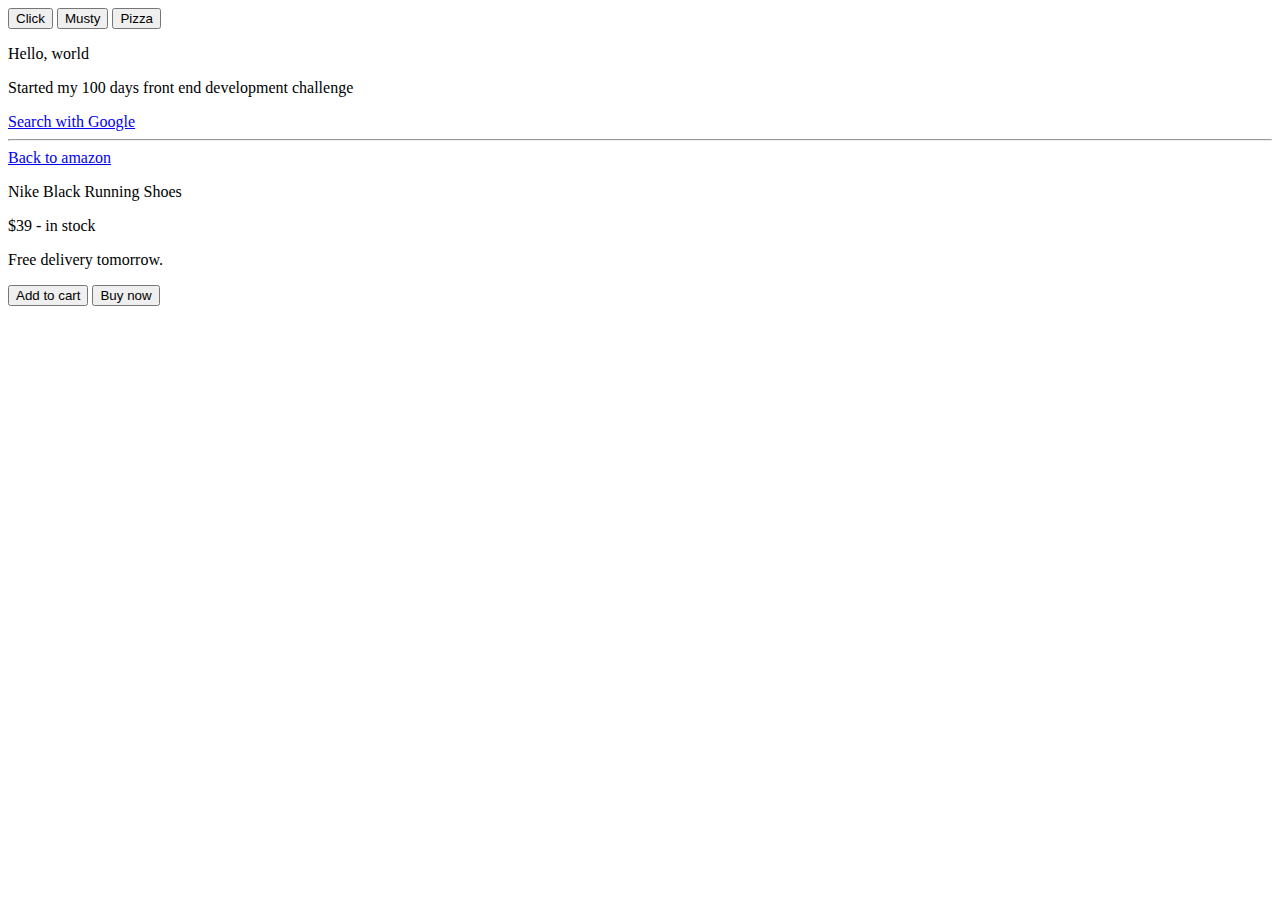
<file: day1/index.html>
<!DOCTYPE html>
<html lang="en">
<head>
  <meta charset="UTF-8">
  <meta name="viewport" content="width=device-width, initial-scale=1.0">
  <title>Assignment of tags element and attribute</title>
</head>
<body>
  <button>Click</button>
  <button>Musty</button>
  <button>Pizza</button>
  <p>Hello, world</p>
  <p>Started my 100 days front end development challenge</p>
  <a href="http://google.com">Search with Google</a>
  <hr>
  <a href="http://amazon.com">Back to amazon</a>
  <p>Nike Black Running Shoes</p>
  <p>$39 - in stock</p>
  <p>Free delivery tomorrow.</p>
  <button>Add to cart</button>
  <button>Buy now</button>
</body>
</html>
</file>
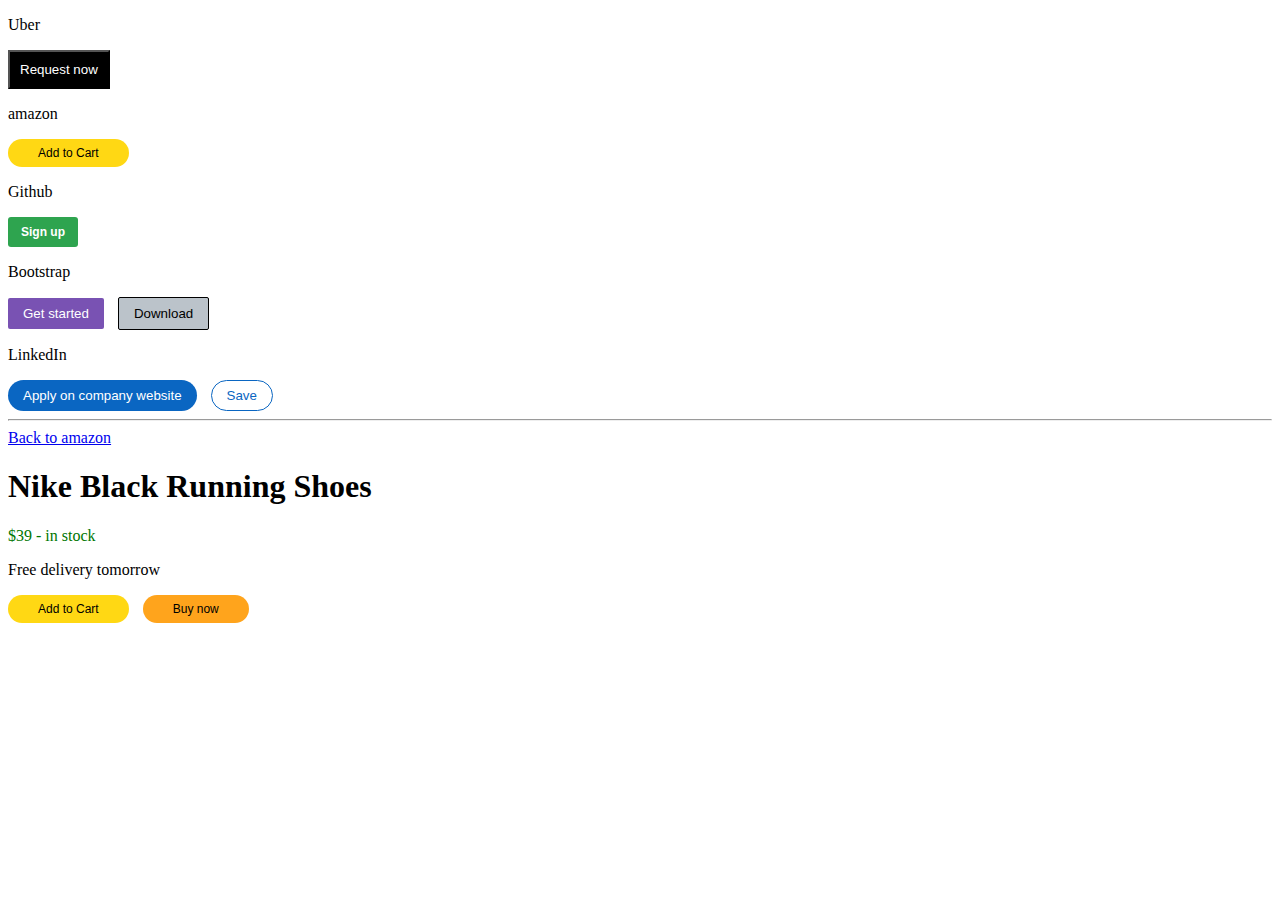
<file: day2/index.html>
<!DOCTYPE html>
<html lang="en">
<head>
  <meta charset="UTF-8">
  <meta name="viewport" content="width=device-width, initial-scale=1.0">
  <title>intro to CSS</title>
  <link rel="stylesheet" href="../day2/index.css">
</head>
<body>
  <p>Uber</p>
    <button class="uber-btn">Request now</button>
  <p>amazon</p>
    <button class="amazon-btn">Add to Cart</button>
  <p>Github</p>
    <button class="github-btn">Sign up</button>
  <p>Bootstrap</p>
    <button class="get-started-btn">Get started</button>
    <button class="download-btn">Download</button>
  <p>LinkedIn</p>
    <button class="linkedin-apply">Apply on company website</button>
    <button class="linkedin-save">Save</button>
    <hr>
  
  <a href="amazon.com"> Back to amazon</a>
  <h1>Nike Black Running Shoes</h1>
  <p class="stock">$39 - in stock</p>
  <p>Free delivery tomorrow</p>
  <button class="amazon-btn">Add to Cart</button>
  <button class="buy-btn">Buy now</button>  
</body>
</html>
</file>
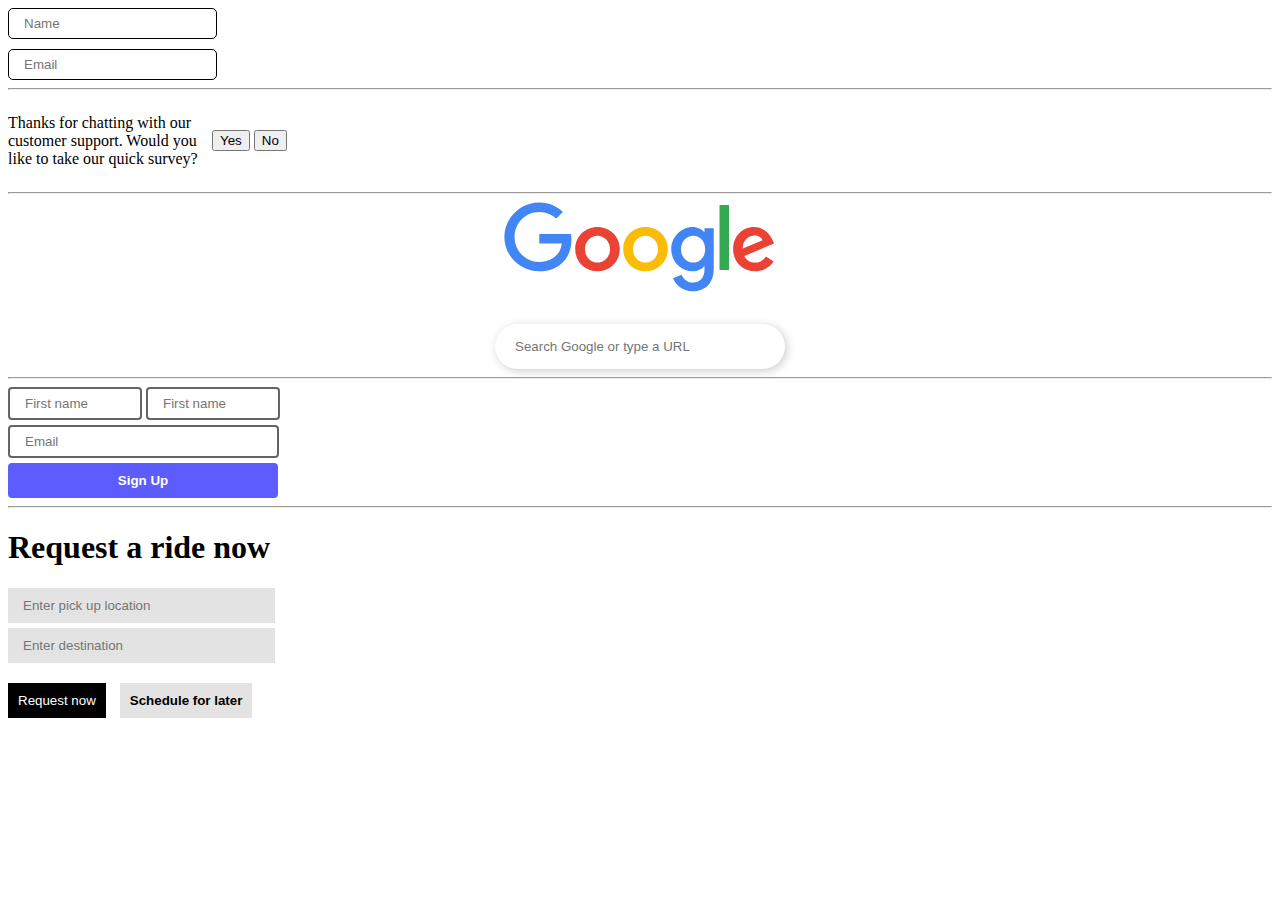
<file: day4/index.html>
<!DOCTYPE html>
<html lang="en">
<head>
  <meta charset="UTF-8">
  <meta name="viewport" content="width=device-width, initial-scale=1.0">
  <title>Day 4 block, inline and inline-block</title>
  <link rel="stylesheet" href="/day4/index.css">
</head>
<body>
  <input type="text" placeholder="Name" class="name">
  <input type="email" placeholder="Email" class="email">

  <hr>

  <p>
    Thanks for chatting with our customer support. Would you like to take our quick survey?
  </p>
  <button class="yes">Yes</button>
  <button class="no">No</button>

  <hr>

  <img src="/day4/images/google_logo.svg" alt="">
  <input type="text" placeholder="Search Google or type a URL" class="google-search-box">

  <hr>

  <input type="text" placeholder="First name" class="first-name">
  <input type="text" placeholder="First name" class="first-name">
  <input type="email" placeholder="Email" class="email-input">
  <button class="sign-up">Sign Up</button>

  <hr>
  <h1>
    Request a ride now
  </h1>
  <input type="text" placeholder="Enter pick up location" class="pick-up">
  <input type="text" placeholder="Enter destination" class="destination">
  <button class="request">Request now</button>
  <button class="schedule">Schedule for later</button>

</body>
</html>
</file>
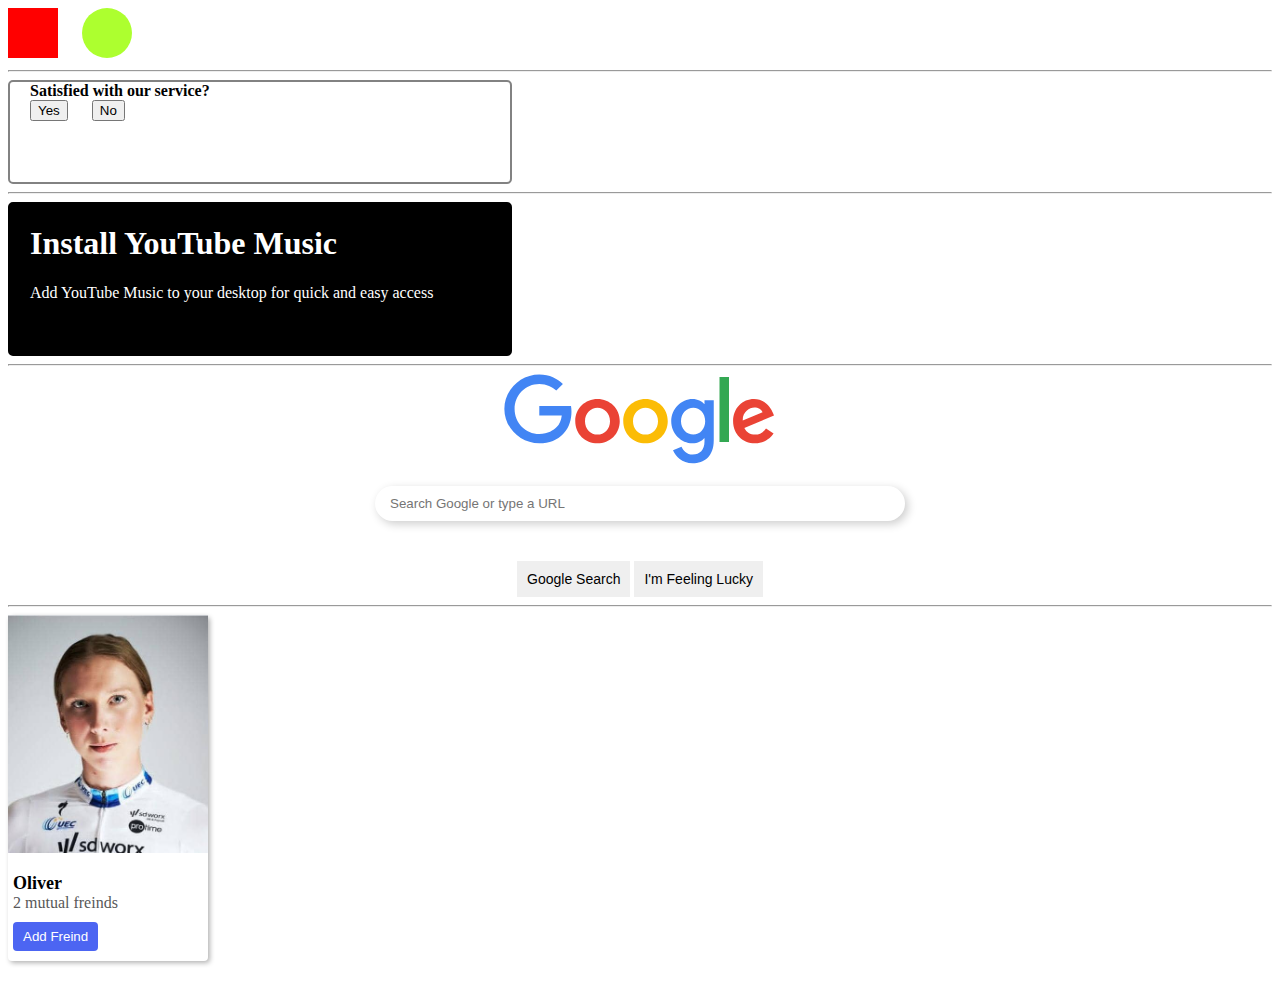
<file: day5/index.html>
<!DOCTYPE html>
<html lang="en">
<head>
  <meta charset="UTF-8">
  <meta name="viewport" content="width=device-width, initial-scale=1.0">
  <title>Day 5 assignments</title>
  <link rel="stylesheet" href="/day5/index.css">
</head>
<body>
  <div class="red-rectangle"></div>
  <div class="green-circle"></div>

   <hr>

<div class="satisfied">
  <p>
    Satisfied with our service?
  </p>
  <button>Yes</button>
  <button>No</button>
</div>

  <hr>

<div class="youtube-music">
  <h1>Install YouTube Music</h1>
  <p>Add YouTube Music to your desktop for quick and easy access</p>
</div>  

  <hr>

  <div class="google">
    <div class="google-logo">
      <img src="/day4/images/google_logo.svg" alt="">
    </div>
    <div class="search-box">
      <input class="google-input" type="text" placeholder="Search Google or type a URL">
    </div>
    <div class="button-section">
      <button>Google Search</button>
      <button>I'm Feeling Lucky</button>
    </div>
  </div>

  <hr>

  <div class="tweet-card">
    <div class="tweet-img">
      <img src="/day5/images/tweet-img.jpg" alt="">
    </div>
    <div class="tweet-content">
      <p class="name">Oliver</p>
      <p class="description">2 mutual freinds</p>
      <button class="add-btn">Add Freind</button>
    </div>
  </div>

</body>
</html>
</file>
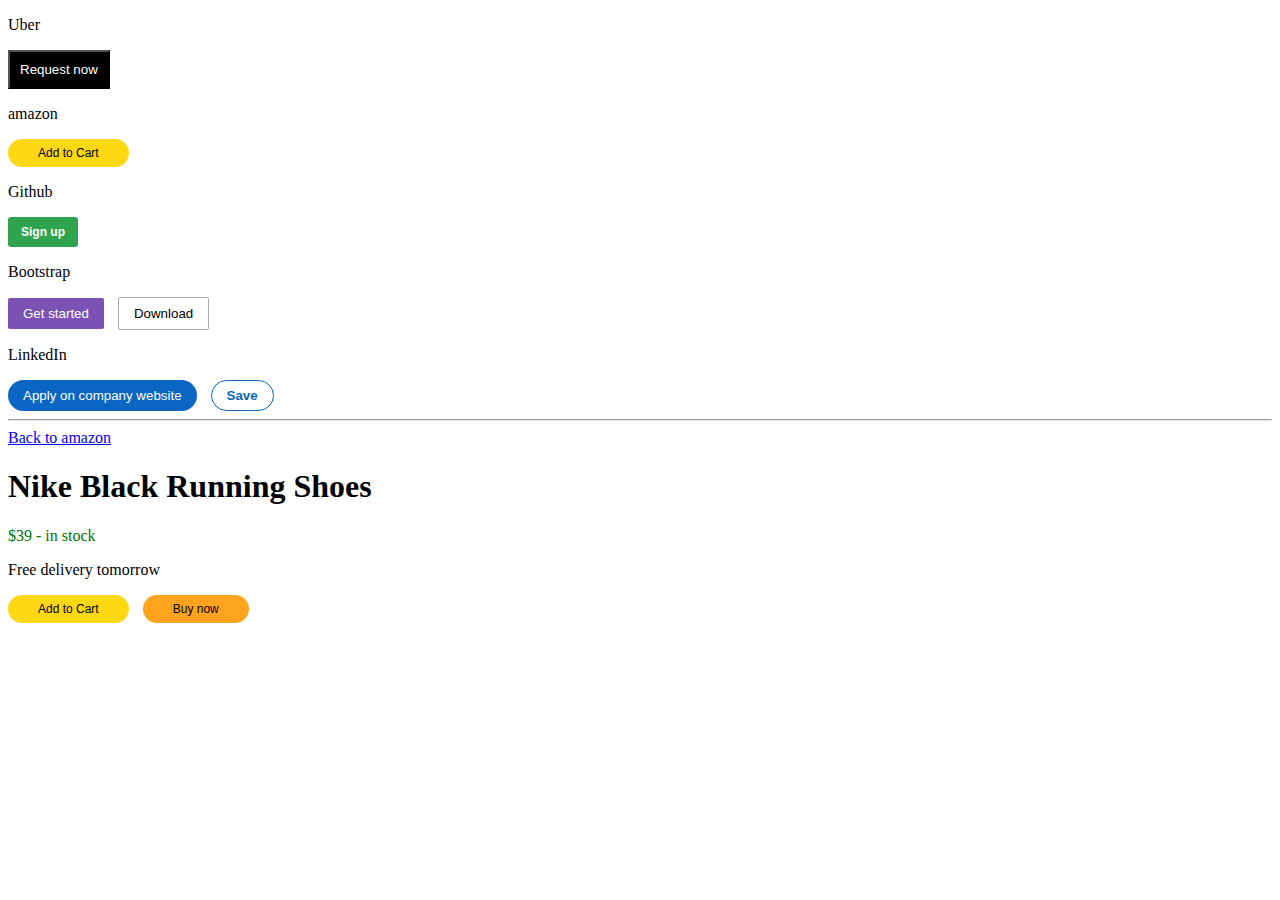
<file: day2/index2.html>
<!DOCTYPE html>
<html lang="en">
<head>
  <meta charset="UTF-8">
  <meta name="viewport" content="width=device-width, initial-scale=1.0">
  <title>intro to CSS transition and hover</title>
  <link rel="stylesheet" href="../day2/index2.css">
</head>
<body>
  <p>Uber</p>
    <button class="uber-btn">Request now</button>
  <p>amazon</p>
    <button class="amazon-btn">Add to Cart</button>
  <p>Github</p>
    <button class="github-btn">Sign up</button>
  <p>Bootstrap</p>
    <button class="get-started-btn">Get started</button>
    <button class="download-btn">Download</button>
  <p>LinkedIn</p>
    <button class="linkedin-apply">Apply on company website</button>
    <button class="linkedin-save">Save</button>
    <hr>
  
  <a href="amazon.com"> Back to amazon</a>
  <h1>Nike Black Running Shoes</h1>
  <p class="stock">$39 - in stock</p>
  <p>Free delivery tomorrow</p>
  <button class="amazon-btn">Add to Cart</button>
  <button class="buy-btn">Buy now</button>  
</body>
</html>
</file>
<file: day2/index.css>
.uber-btn{
  background-color: black;
  color: white;
  padding: 10px;

}

.amazon-btn{
  background-color: rgb(255,216,20);
  border: none;
  padding: 7px 30px;
  border-radius: 20px;
  font-size: 12px;
}

.github-btn{
  color: white;
  background-color: rgb(46,164,79);
  border: none;
  padding: 8px 13px;
  border-radius: 3px;
  font-weight: 600;
  font-size: 12px;
}

.get-started-btn{
  color: white;
  background-color: rgb(121,82,179);
  border: none;
  padding: 8px 15px;
  border-radius: 2px;
  margin-right: 10px ;
}

.download-btn{
  background-color: rgb(187, 195, 202);
  border: solid 1px black; /* style width and color*/
  padding: 8px 15px;
  border-radius: 2px;
}

.linkedin-apply{
  color: white;
  background-color: rgb(10, 102, 194);
  padding: 8px 15px;
  border: none;
  border-radius: 20px;
  margin-right: 10px;
}

.linkedin-save{
  color: rgb(10, 102, 194);
  background-color: white;
  padding: 7px 15px;
  border-radius: 20px;
  border: solid 1px rgb(10, 102, 194);
}

.stock{

}

.buy-btn{
  background-color: rgb(255,164,28);
  border: none;
  padding: 7px 30px;
  border-radius: 20px;
  font-size: 12px;
  margin-left: 10px;
}

.stock{
  color: rgb(0, 118, 0);
}
</file>
<file: day4/index.css>
.name, .email{
  border-radius: 5px;
  border: solid 1.6px black;
  padding: 7px 15px;
}

.name{
  display: block;
  margin: 0 0 10px 0;
}

p{
  width: 200px;
  display: inline-block;
  vertical-align: middle;
}

.google-search-box{
  border: none;
  padding: 15px 20px;
  width: 250px;
  border-radius: 30px;
  box-shadow: 2px 2px 10px rgba(0, 0, 0, 0.2);
  display: block;
  margin-left: auto;
  margin-right: auto;
}

img{
  margin-bottom: 30px;
  margin-left: auto;
  margin-right: auto;
  display: block;
  ;
}

.first-name{
  display: inline-block;
  padding: 7px 15px;
  width: 100px;
  margin-bottom: 5px;
  border-radius: 4px;
  border: solid 2px rgb(100, 100, 100);
}

.email-input{
  display: block;
  padding: 7px 15px;
  width: 237px;
  margin-bottom: 5px;
  border-radius: 4px;
  border: solid 2px rgb(100, 100, 100);
}

.sign-up{
  border: none;
  width: 270px;
  padding: 10px 15px;
  background-color: rgb(93, 93, 255);
  color: white;
  border-radius: 4px;
  font-weight: 600;
}

.pick-up{
  display: block;
  padding: 10px 15px;
  width: 237px;
  margin-bottom: 5px;
  border: none;
  background-color: rgb(227, 227, 227);
}

.destination{
  display: block;
  padding: 10px 15px;
  width: 237px;
  margin-bottom: 5px;
  border: none;
  background-color: rgb(227, 227, 227);
  margin-bottom: 20px;
}

.request{
  border: none;
  padding: 10px;
  color: white;
  background-color: black;
  margin-right: 10px;
}

.schedule{
  border: none;
  padding: 10px;
  color: rgb(0, 0, 0);
  background-color: rgb(227, 227, 227);
  margin-right: 10px;
  font-weight: 600;
}
</file>
<file: day5/index.css>
p{
  margin: 0;
}
.red-rectangle{
  width: 50px;
  height: 50px;
  background-color: red;
  display: inline-block;
  margin-right: 20px;
}

.green-circle{
  width: 50px;
  height: 50px;
  border-radius: 25px;
  background-color: greenyellow;
  display: inline-block;
}

.satisfied{
  border: solid 2px rgb(130, 130, 130);
  width: 500px;
  height: 100px;
  border-radius: 5px;
}

.satisfied p{
  padding-left: 20px;
  font-weight: 600;
  font-size: 16px;
}

.satisfied button {
  margin-left: 20px;
}

.youtube-music{
 border: solid 2px black;
 width: 500px;
 height: 150px;
 border-radius: 5px;
 background-color: black;
}

.youtube-music p, .youtube-music h1{
  color: white;
  padding-left: 20px;
}

.search-box{
  width: 100%;
  margin: auto;
}

.google-input{
  display: block;
  margin: auto;
  padding: 10px 15px;
  width: 500px;
  border-radius: 50px;
  margin-bottom: 40px;
  border: none;
  box-shadow: 3px 3px 10px rgba(0, 0, 0, 0.2);
}

.button-section{
  text-align:center;
}

.button-section button{
  padding: 10px;
  border: none;
  font-size: 14px;  
}


img{
  display: block;
  margin: auto;
  margin-bottom: 20px;
}


.tweet-card{
  width: 200px;
  border: none;
  border-radius: 4px;
  box-shadow: 2px 2px 5px rgba(0, 0, 0, 0.3);
  margin-bottom: 20px;
}
.tweet-img img{
  width: 100%;
}

.name{
  font-size: 18px;
  font-weight: 600;
  margin: 0px 0px 0px 5px;
}

.description{
  font-size: 16px;
  color: rgb(88, 88, 88);
  margin: 0px 0px 10px 5px;
}

.add-btn{
  background-color: rgb(76, 101, 242);
  border: none;
  color: white;
  padding: 7px 10px;
  border-radius: 4px;
  margin: 0px 0px 10px 5px;
}
</file>
<file: day2/index2.css>
.uber-btn{
  background-color: black;
  color: white;
  padding: 10px;
  cursor: pointer;
}

.uber-btn:hover{
  opacity: 0.7;
}

.amazon-btn{
  background-color: rgb(255,216,20);
  border: none;
  padding: 7px 30px;
  border-radius: 20px;
  font-size: 12px;
}

.amazon-btn:hover{
  background-color: rgb(240, 203, 16);
}

.github-btn:hover{
  box-shadow: 3px 3px 5px rgba(0, 0, 0, 0.15);
}

.github-btn{
  color: white;
  background-color: rgb(46,164,79);
  border: none;
  padding: 8px 13px;
  border-radius: 3px;
  font-weight: 600;
  font-size: 12px;
}

.get-started-btn{
  color: white;
  background-color: rgb(121,82,179);
  border: none;
  padding: 8px 15px;
  border-radius: 2px;
  margin-right: 10px ;
}

.get-started-btn:hover{
  background-color: rgb(106, 69, 161);
}

.download-btn{
  background-color: rgb(255, 255, 255);
  border: solid 1px rgb(172, 172, 172); /* style width and color*/
  padding: 8px 15px;
  border-radius: 2px;
  transition: color .5s, background-color 0.5s;
}

.download-btn:hover{
  background-color: rgb(172, 172, 172);
  color: white;
}

.linkedin-apply{
  color: white;
  background-color: rgb(10, 102, 194);
  padding: 8px 15px;
  border: none;
  border-radius: 20px;
  margin-right: 10px;
}

.linkedin-apply:hover{
  background-color: rgb(8, 89, 170);
}

.linkedin-save{
  color: rgb(10, 102, 194);
  background-color: white;
  padding: 7px 15px;
  border-radius: 20px;
  border: solid 1px rgb(10, 102, 194);
  font-weight: 600;
}

.linkedin-save:hover{
  border-width: 2px;
  background-color: rgba(10, 102, 194, 0.1);
}


.buy-btn{
  background-color: rgb(255,164,28);
  border: none;
  padding: 7px 30px;
  border-radius: 20px;
  font-size: 12px;
  margin-left: 10px;
}

.buy-btn:hover{
  opacity: 0.8;
}

.buy-btn:active{
  opacity: 0.6;
}

.stock{
  color: rgb(0, 118, 0);
}

a:hover{
  color: red;
}

.amazon-btn:hover{
  opacity: 0.8;
}

.amazon-btn:active{
  opacity: 0.6;
}
</file>
